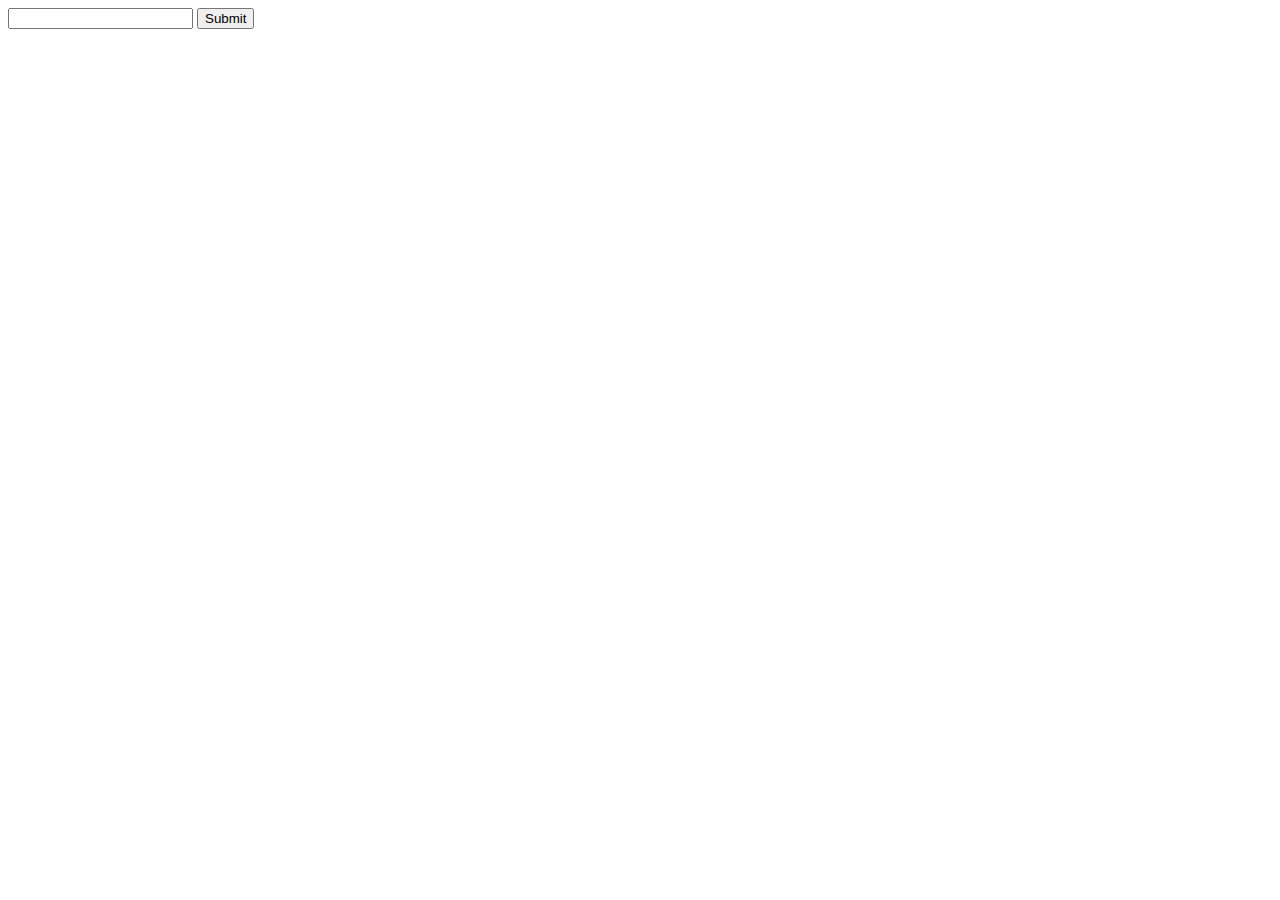
<file: projects/elitecore/index.html>
<!DOCTYPE html>
<html>
	<head>
		<title>Elitecore Assignment</title>
	</head>
	<body>
		<form action="action.exe" method="GET">
			<input type="number" name="number" />
			<input type="submit" value="Submit" />
		</form>
	</body>
</html>
</file>
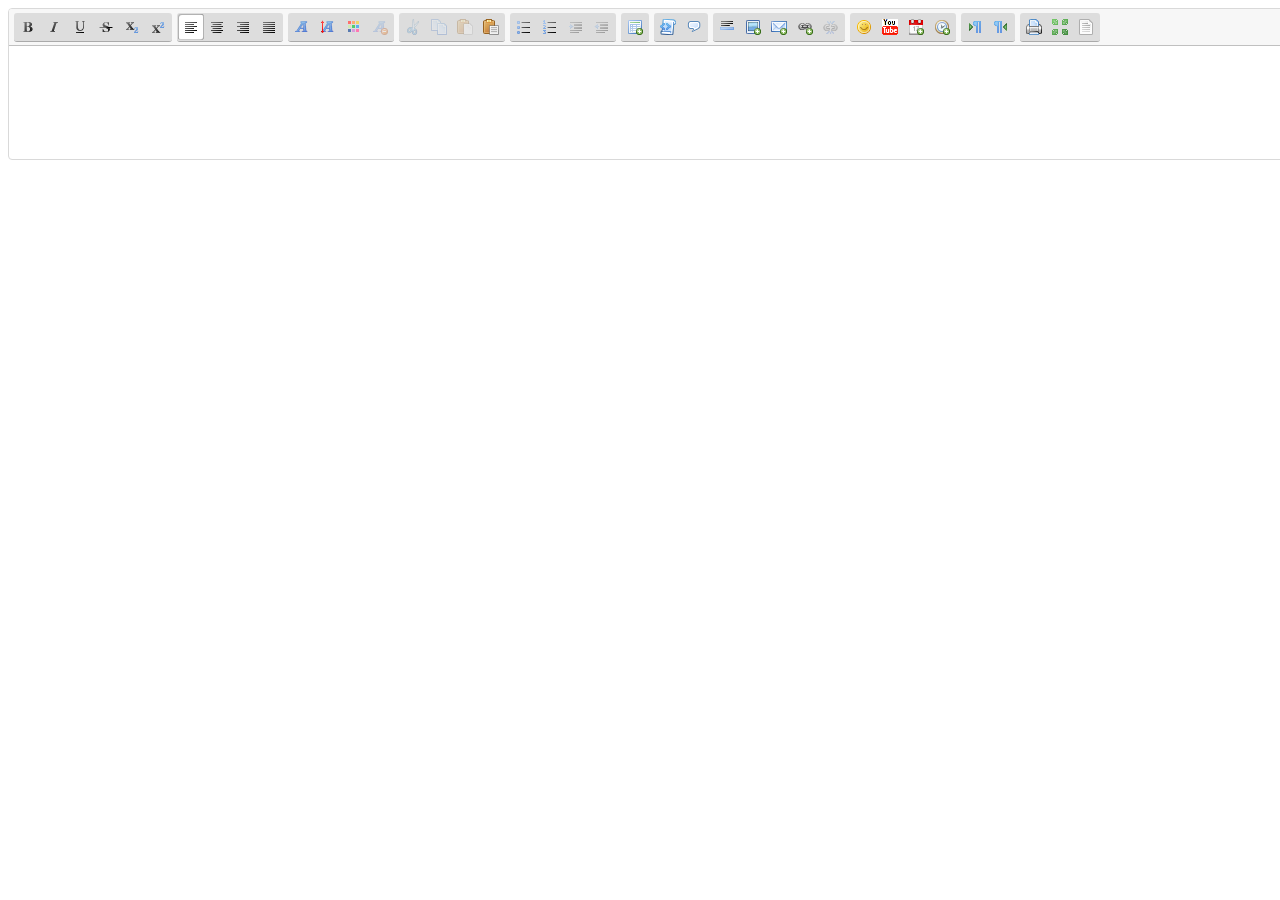
<file: projects/careercrucible/cms-shobhit/latest/example.html>
<!DOCTYPE html>
<html>
	<head>
		<meta http-equiv="Content-Type" content="text/html;charset=utf-8" />


		<link rel="stylesheet" href="./minified/themes/default.min.css" type="text/css" media="all" />

		<script src="https://ajax.googleapis.com/ajax/libs/jquery/1.9.1/jquery.min.js"></script>
		<script src="./minified/jquery.sceditor.bbcode.min.js"></script>

		<style>
			html {
				font-family: Arial, Helvetica, sans-serif;
				font-size: 13px;
			}
			form div {
				padding: .5em;
			}
			code:before {
				position: absolute;
				content: 'Code:';
				top: -1.35em;
				left: 0;
			}
			code {
				margin-top: 1.5em;
				position: relative;
				background: #eee;
				border: 1px solid #aaa;
				white-space: pre;
				padding: .25em;
				min-height: 1.25em;
			}
			code:before, code {
				display: block;
				text-align: left;
			}
		</style>

		<script>
			// Source: http://www.backalleycoder.com/2011/03/20/link-tag-css-stylesheet-load-event/
			var loadCSS = function(url, callback){
				var link = document.createElement('link');
				link.type = 'text/css';
				link.rel = 'stylesheet';
				link.href = url;
				link.id = 'theme-style';

				document.getElementsByTagName('head')[0].appendChild(link);

				var img = document.createElement('img');
				img.onerror = function(){
					if(callback) callback(link);
				}
				img.src = url;
			}

			$(document).ready(function() {
				var initEditor = function() {
					$("textarea").sceditor({
						plugins: 'bbcode',
						style: "./minified/jquery.sceditor.default.min.css"
					});
				};

				$("#theme").change(function() {
					var theme = "./minified/themes/" + $(this).val() + ".min.css";

					$("textarea").sceditor("instance").destroy();
					$("link:first").remove();
					$("#theme-style").remove();

					loadCSS(theme, initEditor);
				});

				initEditor();
			});
		</script>
	<body>
	<textarea rows="10" cols="500"></textarea>
				<select id="theme" hidden>
					<option value="modern" selected>Modern</option>
				</select>
</file>
<file: projects/careercrucible/cms-shobhit/latest/minified/themes/default.min.css>
/*! SCEditor | (C) 2011-2013, Sam Clarke | sceditor.com/license */.sceditor-button div,div.sceditor-grip{background-image:url(famfamfam.png);background-repeat:no-repeat;width:16px;height:16px}.sceditor-button-youtube div{background-position:0 0}.sceditor-button-link div{background-position:0 -16px}.sceditor-button-unlink div{background-position:0 -32px}.sceditor-button-underline div{background-position:0 -48px}.sceditor-button-time div{background-position:0 -64px}.sceditor-button-table div{background-position:0 -80px}.sceditor-button-superscript div{background-position:0 -96px}.sceditor-button-subscript div{background-position:0 -112px}.sceditor-button-strike div{background-position:0 -128px}.sceditor-button-source div{background-position:0 -144px}.sceditor-button-size div{background-position:0 -160px}.sceditor-button-rtl div{background-position:0 -176px}.sceditor-button-right div{background-position:0 -192px}.sceditor-button-removeformat div{background-position:0 -208px}.sceditor-button-quote div{background-position:0 -224px}.sceditor-button-print div{background-position:0 -240px}.sceditor-button-pastetext div{background-position:0 -256px}.sceditor-button-paste div{background-position:0 -272px}.sceditor-button-outdent div{background-position:0 -288px}.sceditor-button-orderedlist div{background-position:0 -304px}.sceditor-button-maximize div{background-position:0 -320px}.sceditor-button-ltr div{background-position:0 -336px}.sceditor-button-left div{background-position:0 -352px}.sceditor-button-justify div{background-position:0 -368px}.sceditor-button-italic div{background-position:0 -384px}.sceditor-button-indent div{background-position:0 -400px}.sceditor-button-image div{background-position:0 -416px}.sceditor-button-horizontalrule div{background-position:0 -432px}.sceditor-button-format div{background-position:0 -448px}.sceditor-button-font div{background-position:0 -464px}.sceditor-button-emoticon div{background-position:0 -480px}.sceditor-button-email div{background-position:0 -496px}.sceditor-button-date div{background-position:0 -512px}.sceditor-button-cut div{background-position:0 -528px}.sceditor-button-copy div{background-position:0 -544px}.sceditor-button-color div{background-position:0 -560px}.sceditor-button-code div{background-position:0 -576px}.sceditor-button-center div{background-position:0 -592px}.sceditor-button-bulletlist div{background-position:0 -608px}.sceditor-button-bold div{background-position:0 -624px}div.sceditor-grip{background-position:0 -640px}.rtl div.sceditor-grip{background-position:0 -650px;width:10px;height:10px}.sceditor-container{position:relative;background:#fff;border:1px solid #d9d9d9;font-size:13px;font-family:Arial,"Helvetica Neue",Helvetica,sans-serif;color:#222;line-height:1;font-weight:700;border-radius:4px;background-clip:padding-box}.sceditor-container *,.sceditor-container :after,.sceditor-container :before{box-sizing:content-box}.sceditor-container,.sceditor-container div,div.sceditor-dropdown,div.sceditor-dropdown div{padding:0;margin:0;z-index:3}.sceditor-container iframe,.sceditor-container textarea{line-height:1;border:0;outline:0;font-family:Verdana,Arial,Helvetica,sans-serif;font-size:13px;color:#111;padding:0;margin:5px;resize:none;background:#fff;display:block}div.sceditor-resize-cover{position:absolute;top:0;left:0;background:#000;width:100%;height:100%;z-index:10;opacity:.3}.ie6 div.sceditor-resize-cover,.ie7 div.sceditor-resize-cover,.ie8 div.sceditor-resize-cover{background:#efefef}.sceditor-container.ie6{overflow:hidden}div.sceditor-grip{overflow:hidden;width:10px;height:10px;cursor:pointer;position:absolute;bottom:0;right:0;z-index:3}.sceditor-maximize{position:fixed;top:0;left:0;height:100%!important;width:100%!important;border-radius:0;background-clip:padding-box;z-index:2000}body.sceditor-maximize,html.sceditor-maximize{height:100%;width:100%;padding:0;margin:0;overflow:hidden}.ie6.sceditor-maximize{position:absolute}.sceditor-maximize div.sceditor-grip{display:none}.sceditor-maximize div.sceditor-toolbar{border-radius:0;background-clip:padding-box}div.sceditor-dropdown{position:absolute;border:1px solid #ccc;background:#fff;color:#333;z-index:4000;padding:10px;line-height:1;border-radius:2px;background-clip:padding-box;box-shadow:1px 2px 4px rgba(0,0,0,.2)}div.sceditor-dropdown a,div.sceditor-dropdown a:link{color:#333}div.sceditor-dropdown form{margin:0}div.sceditor-dropdown label{display:block;font-weight:700;color:#3c3c3c;padding:4px 0}div.sceditor-dropdown input,div.sceditor-dropdown textarea{font-family:Arial,"Helvetica Neue",Helvetica,sans-serif;outline:0;padding:4px;border:1px solid #ccc;border-top-color:#888;margin:0 0 .75em;border-radius:1px;background-clip:padding-box}div.sceditor-dropdown textarea{padding:6px}div.sceditor-dropdown input:focus,div.sceditor-dropdown textarea:focus{border-color:#666 #aaa #aaa;box-shadow:inset 0 1px 5px rgba(0,0,0,.1)}div.sceditor-dropdown .button{font-weight:700;color:#444;padding:6px 12px;background:#ececec;border:1px solid #ccc;border-radius:2px;background-clip:padding-box;cursor:pointer;margin:.3em 0 0}div.sceditor-dropdown .button:hover{background:#f3f3f3;box-shadow:0 1px 1px rgba(0,0,0,.15)}div.sceditor-font-picker,div.sceditor-fontsize-picker,div.sceditor-format{padding:6px 0}div.sceditor-color-picker,div.sceditor-emoticons,div.sceditor-more-emoticons{padding:0}.sceditor-pastetext textarea{border:1px solid #bbb;width:20em}.sceditor-emoticons img,.sceditor-more-emoticons img{padding:0;cursor:pointer;margin:2px}.sceditor-more{border-top:1px solid #bbb;display:block;text-align:center;cursor:pointer;font-weight:700;padding:6px 0}.sceditor-dropdown a:hover{background:#eee}.sceditor-font-option,.sceditor-fontsize-option,.sceditor-format a{display:block;padding:7px 10px;cursor:pointer;text-decoration:none;color:#222}.sceditor-fontsize-option{padding:7px 13px}.sceditor-color-column{float:left}.sceditor-color-option{display:block;border:1px solid #fff;height:10px;width:10px;overflow:hidden}.sceditor-color-option:hover{border:1px solid #333}div.sceditor-toolbar{overflow:hidden;padding:3px 5px 2px;background:#f7f7f7;border-bottom:1px solid silver;line-height:0;text-align:left;-webkit-user-select:none;-moz-user-select:none;-ms-user-select:none;user-select:none;border-radius:3px 3px 0 0;background-clip:padding-box}div.sceditor-group{display:inline-block;background:#ddd;margin:1px 5px 1px 0;padding:1px;border-bottom:1px solid #aaa;border-radius:3px;background-clip:padding-box}.ie6 div.sceditor-group,.ie7 div.sceditor-group{display:inline;zoom:1}.sceditor-button{float:left;cursor:pointer;padding:3px 5px;width:16px;height:20px;border-radius:3px;background-clip:padding-box;text-indent:-9999px}.ie .sceditor-button{text-indent:0}.ie6 .sceditor-button,.ie7 .sceditor-button{float:none!important;display:inline;zoom:1}.ie6 .sceditor-button{padding:0}.ie6 .sceditor-button div{margin:5px}.ie7 .sceditor-button div{margin:5px 0}.sceditor-button.active,.sceditor-button:active,.sceditor-button:hover{background:#fff;box-shadow:inset 1px 1px 0 rgba(0,0,0,.3),inset -1px 0 rgba(0,0,0,.3),inset 0 -1px 0 rgba(0,0,0,.2)}.sceditor-button:active{background:#fff;box-shadow:inset 1px 1px 0 rgba(0,0,0,.3),inset -1px 0 rgba(0,0,0,.3),inset 0 -1px 0 rgba(0,0,0,.2),inset 0 0 8px rgba(0,0,0,.3)}.sceditor-button.disabled:hover{background:inherit;cursor:default;box-shadow:none}.sceditor-button,.sceditor-button div{display:block}.sceditor-button div{margin:2px 0;padding:0;overflow:hidden;line-height:0;font-size:0;color:transparent}.sceditor-button.disabled div{filter:alpha(opacity=30);opacity:.3}.sceditor-button.text,.sceditor-button.text div,.sceditor-button.text-icon,.sceditor-button.text-icon div,.text .sceditor-button,.text .sceditor-button div,.text-icon .sceditor-button,.text-icon .sceditor-button div{width:auto;overflow:visible;line-height:16px;font-size:1em;color:inherit;text-indent:0}.sceditor-button.text div,.text .sceditor-button div{padding:0 2px;background:0 0}.sceditor-button.text-icon div,.text-icon .sceditor-button div{padding:0 2px 0 20px}.rtl div.sceditor-toolbar{text-align:right}.rtl .sceditor-button{float:right}.rtl div.sceditor-grip{right:auto;left:0}
</file>
